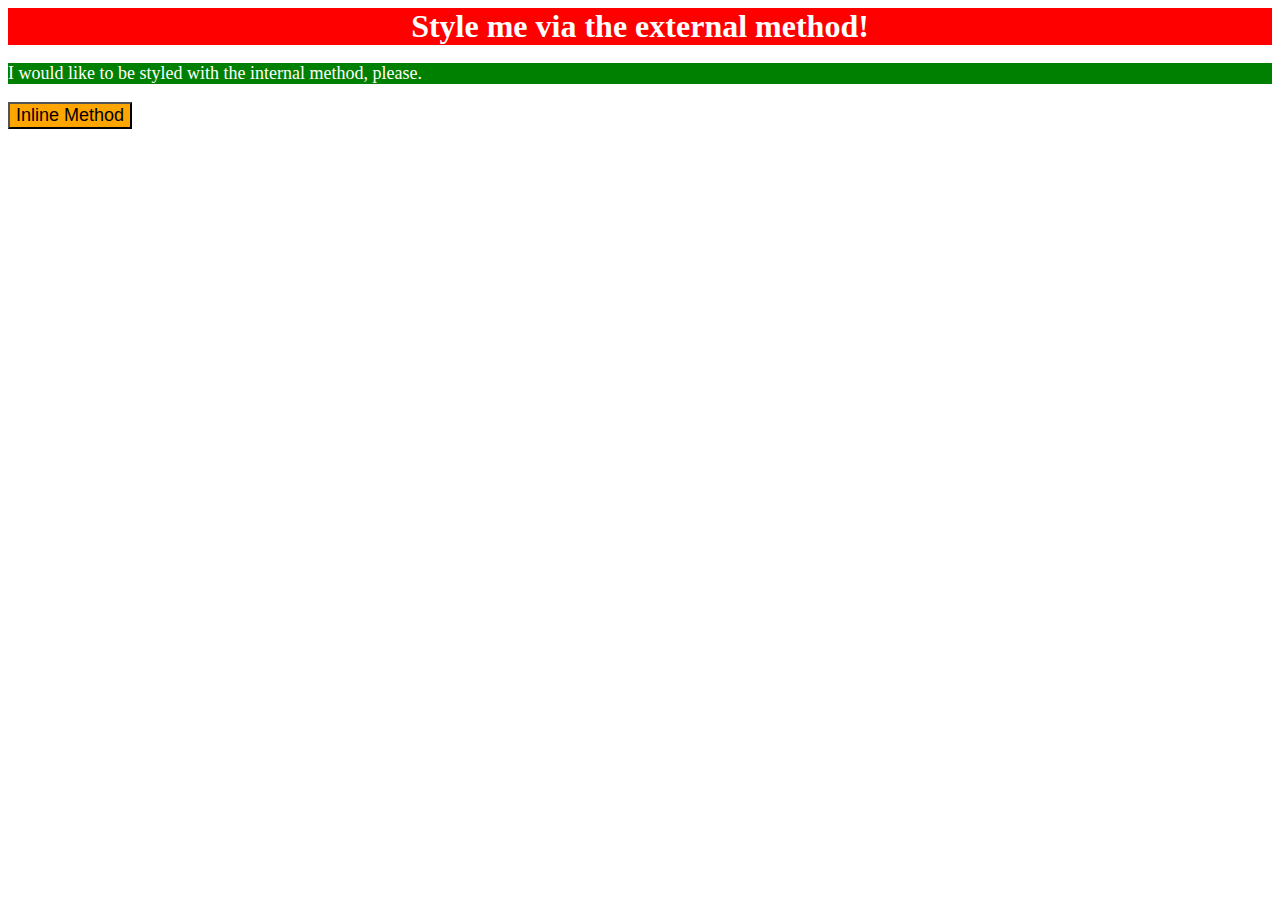
<file: foundations/01-css-methods/index.html>
<!DOCTYPE html>
<html lang="en">

<head>
  <link rel="stylesheet" href="style.css">
  <meta charset="UTF-8">
  <meta http-equiv="X-UA-Compatible" content="IE=edge">
  <meta name="viewport" content="width=device-width, initial-scale=1.0">
  <title>Methods for Adding CSS</title>
</head>

<body>
  <div>Style me via the external method!</div>
  <p>I would like to be styled with the internal method, please.</p>
  <button>Inline Method</button>
</body>

</html>
</file>
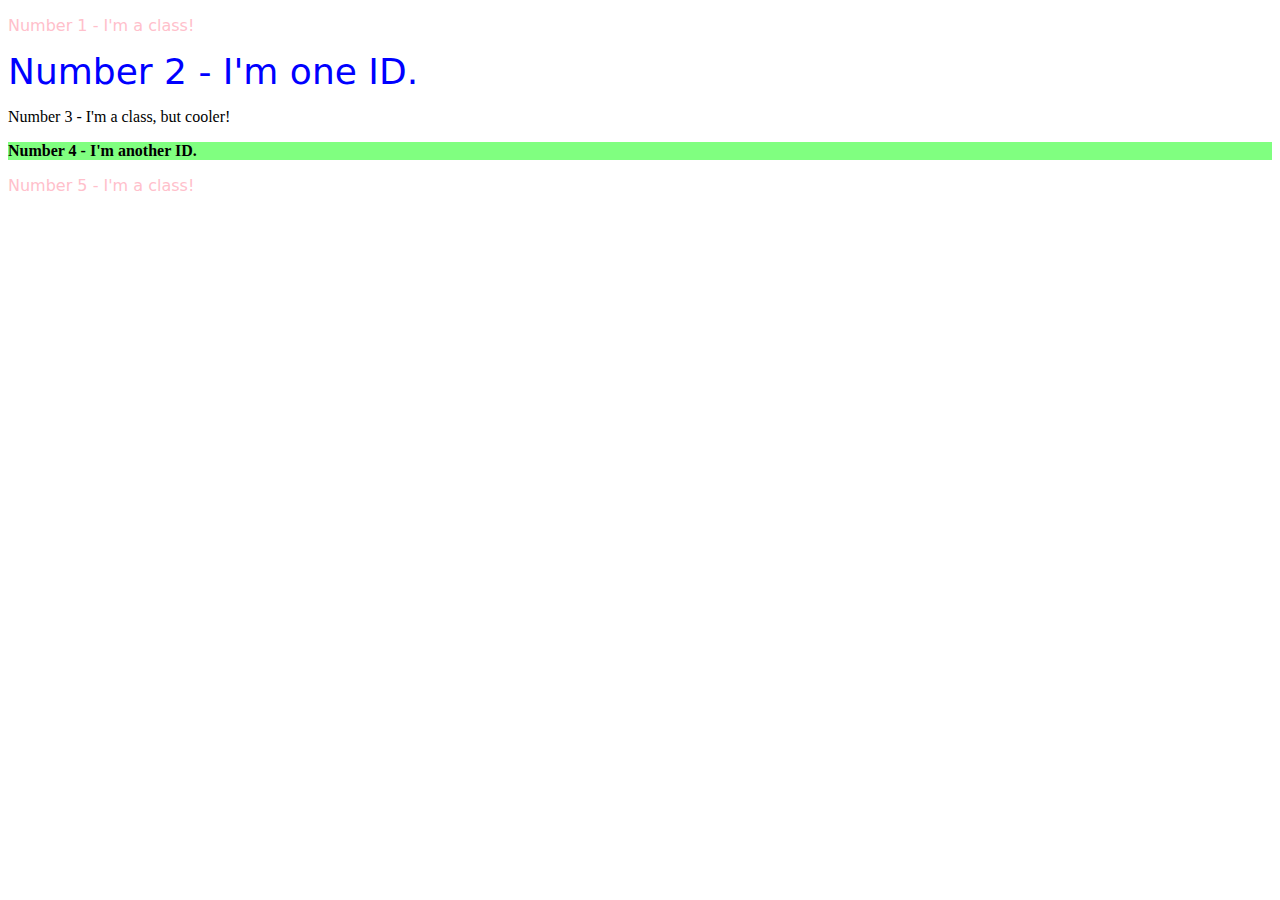
<file: foundations/02-class-id-selectors/index.html>
<!DOCTYPE html>
<html lang="en">

<head>
  <meta charset="UTF-8">
  <meta http-equiv="X-UA-Compatible" content="IE=edge">
  <meta name="viewport" content="width=device-width, initial-scale=1.0">
  <title>Class and ID Selectors</title>
  <link rel="stylesheet" href="style.css">
</head>

<body>
  <p class="odd">Number 1 - I'm a class!</p>
  <div class="odd" id="second">Number 2 - I'm one ID.</div>
  <p class="third">Number 3 - I'm a class, but cooler!</p>
  <div id="fourth" class="third">Number 4 - I'm another ID.</div>
  <p class="odd">Number 5 - I'm a class!</p>
</body>

</html>
</file>
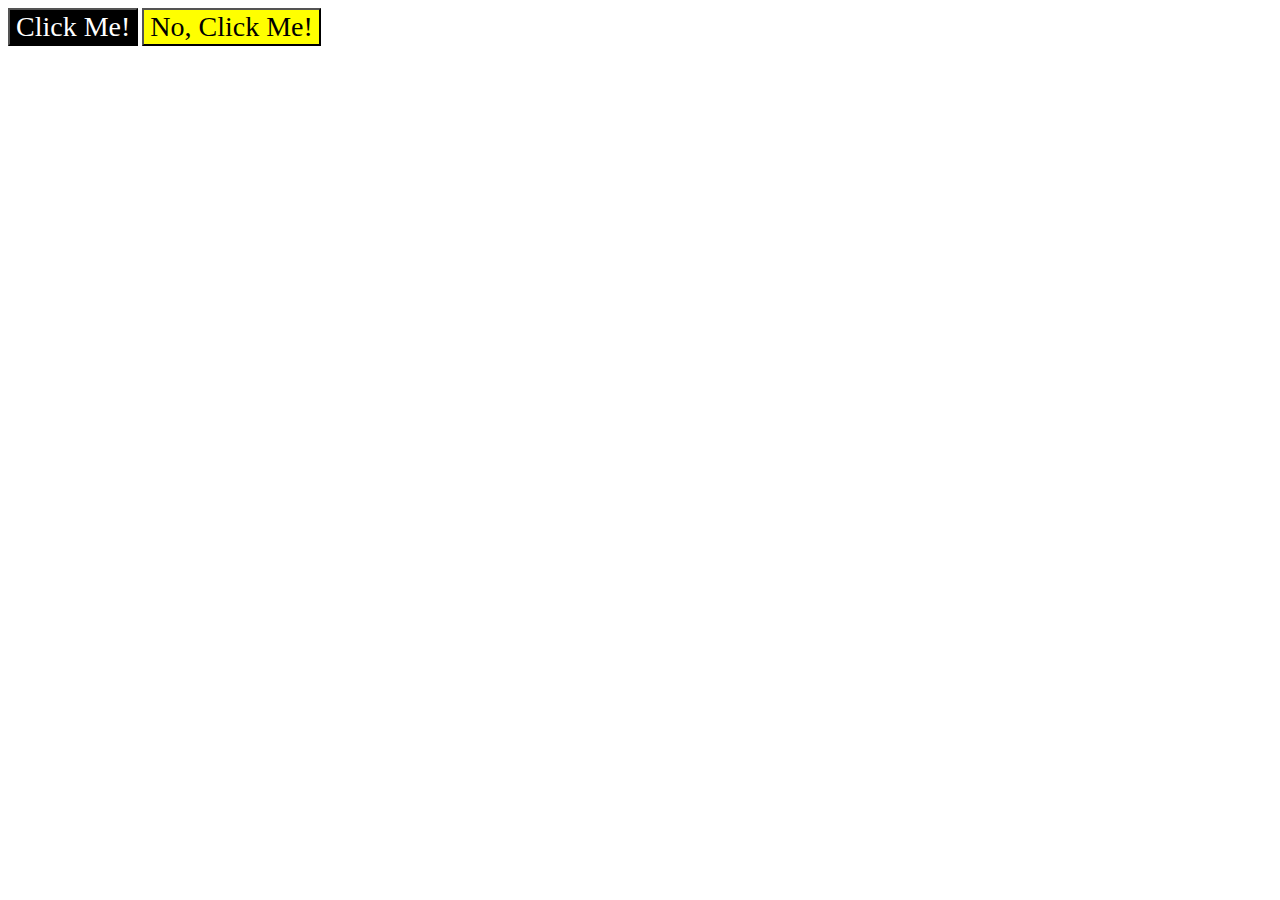
<file: foundations/03-grouping-selectors/index.html>
<!DOCTYPE html>
<html lang="en">

<head>
  <meta charset="UTF-8">
  <meta http-equiv="X-UA-Compatible" content="IE=edge">
  <meta name="viewport" content="width=device-width, initial-scale=1.0">
  <title>Grouping Selectors</title>
  <link rel="stylesheet" href="style.css">
</head>

<body>
  <button class="together" id="one">Click Me!</button>
  <button class="together" id="two">No, Click Me!</button>
</body>

</html>
</file>
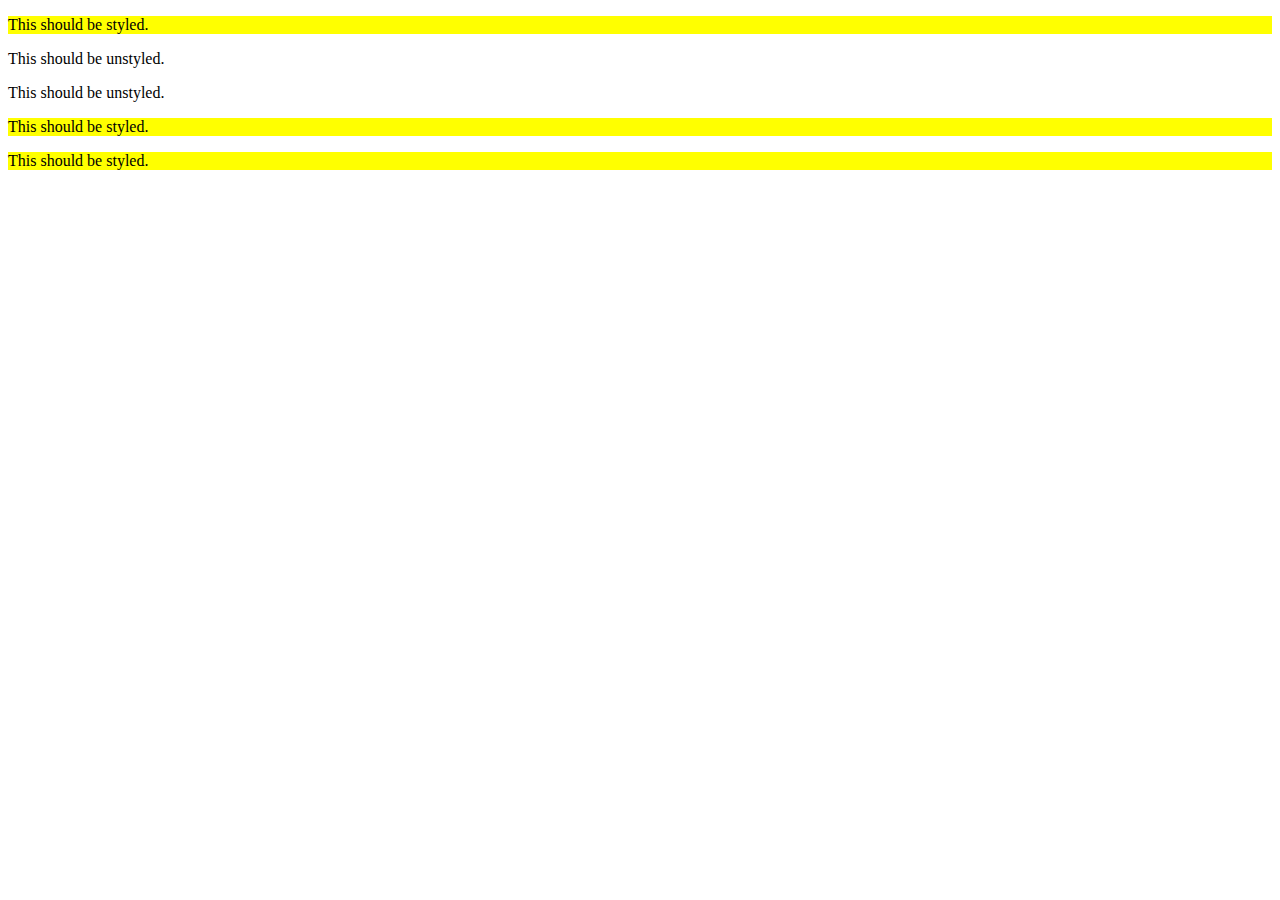
<file: foundations/05-descendant-combinator/index.html>
<!DOCTYPE html>
<html lang="en">

<head>
  <meta charset="UTF-8">
  <meta http-equiv="X-UA-Compatible" content="IE=edge">
  <meta name="viewport" content="width=device-width, initial-scale=1.0">
  <title>Descendant Combinator</title>
  <link rel="stylesheet" href="style.css">
</head>

<body>
  <div class="container">
    <p class="text">This should be styled.</p>
  </div>
  <p class="text">This should be unstyled.</p>
  <p class="text">This should be unstyled.</p>
  <div class="container">
    <p class="text">This should be styled.</p>
    <p class="text">This should be styled.</p>
  </div>
</body>

</html>
</file>
<file: foundations/01-css-methods/style.css>
div {
    background-color: red;
    color: white;
    font-size: 32px;
    text-align: center;
    font-weight: bold;
}

p {
    background-color: green;
    color: white;
    font-size: 18px;
}

button {
    background-color: orange;
    font-size: 18px;
}
</file>
<file: foundations/02-class-id-selectors/style.css>
.odd {
    color: pink;
    font-family: Verdana, "DejaVu Sans", serif;
}

#second {
    color: blue;
    font-size: 36px;
}

.third(adjust-font-size) {
    font-size: 24px;
}

#fourth {
    background-color: hsl(120, 100%, 75%);
    font-weight: bold;
}
</file>
<file: foundations/03-grouping-selectors/style.css>
#one {
    background-color: black;
    color: white;
}

#two {
    background-color: yellow;
}

.together {
    font-size: 28px;
    font-family: Hwlvetica, "Times New Roman", sans-serif;
}
</file>
<file: foundations/05-descendant-combinator/style.css>
div p {
    background-color: yellow;
    color: 20px;
    font-align: center;
}
</file>
